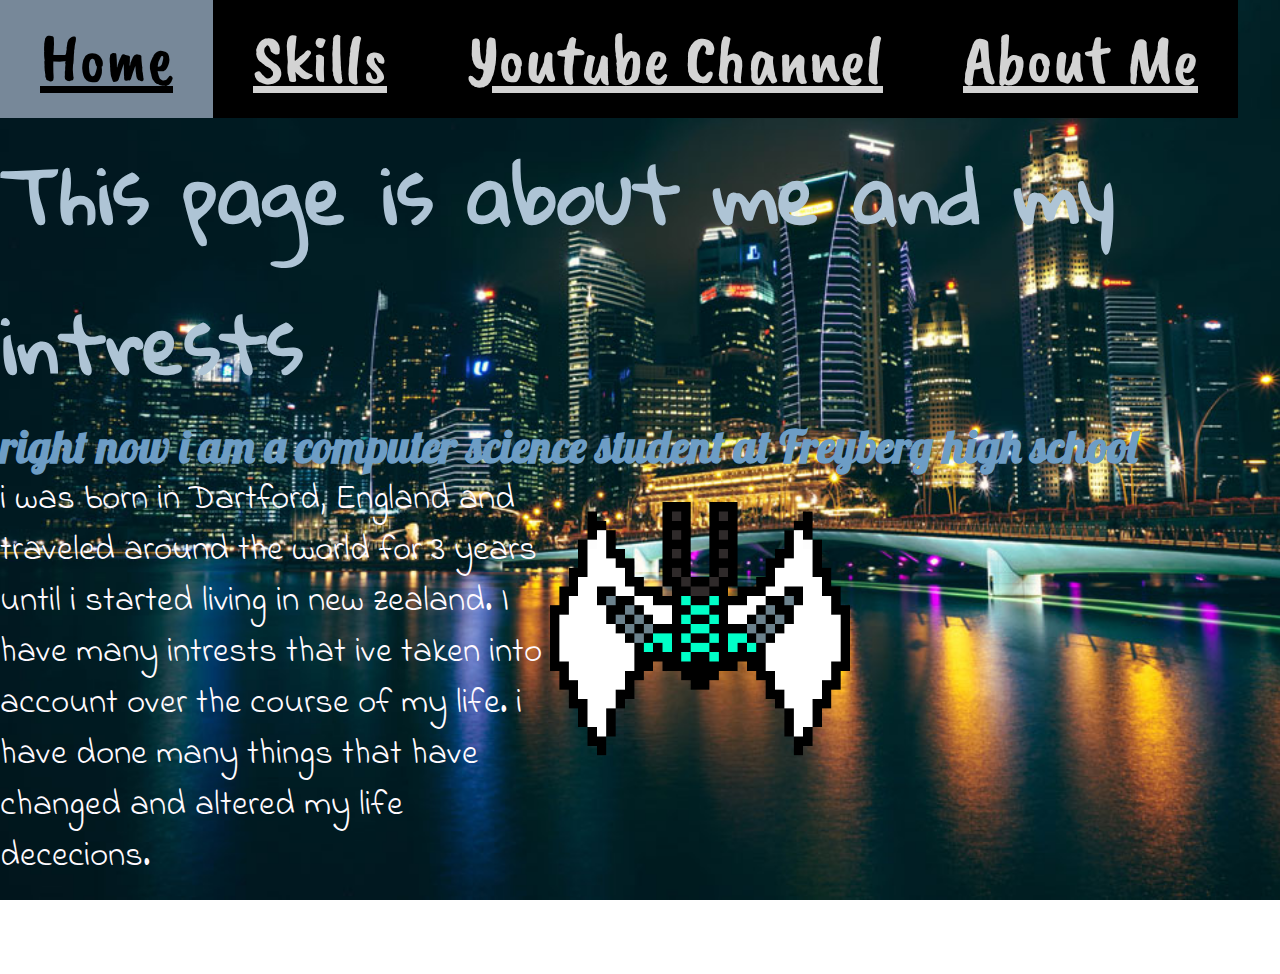
<file: 11CM/AboutMe.html>
<!DOCTYPE html>

<html> 
    
<head>
        <title> Harrison's portfolio </title>
        <link href="https://fonts.googleapis.com/css?family=Amatic+SC|Caveat+Brush|Gloria+Hallelujah|Indie+Flower|Lobster" rel="stylesheet"> 
        <link rel="stylesheet" href="style.css">
</head>    
     
    <body>
         
         <div class="buttons">
             <ul>
                 <li><a href="Home.html">Home</a></li>
                 <li><a href="Skills.html">Skills</a></li>
                 <li><a href="YoutubeChannel.html">Youtube Channel</a></li>
                 <li><a href="AboutMe.html">About Me</a></li>
             </ul>
         </div>
    
    
        
        <h1 style="clear:both"> This page is about me and my intrests </h1>
        <h2>right now i am a computer science student at Freyberg high school </h2>
       
            <div id="leftSide">
            
          
        
        <p> i was born in Dartford, England and traveled around the world for 3 years until i started living in new zealand. I have many intrests that ive taken into account over the course of my life. i have done many things that have changed and altered my life dececions. </p>

         </div>  

     <img id= "profilePicture" src= "wings%20(1).gif" style=" width:300px; height:300px;">
        
        


           

    
    
    
    </body>
    
    


</html>
</file>
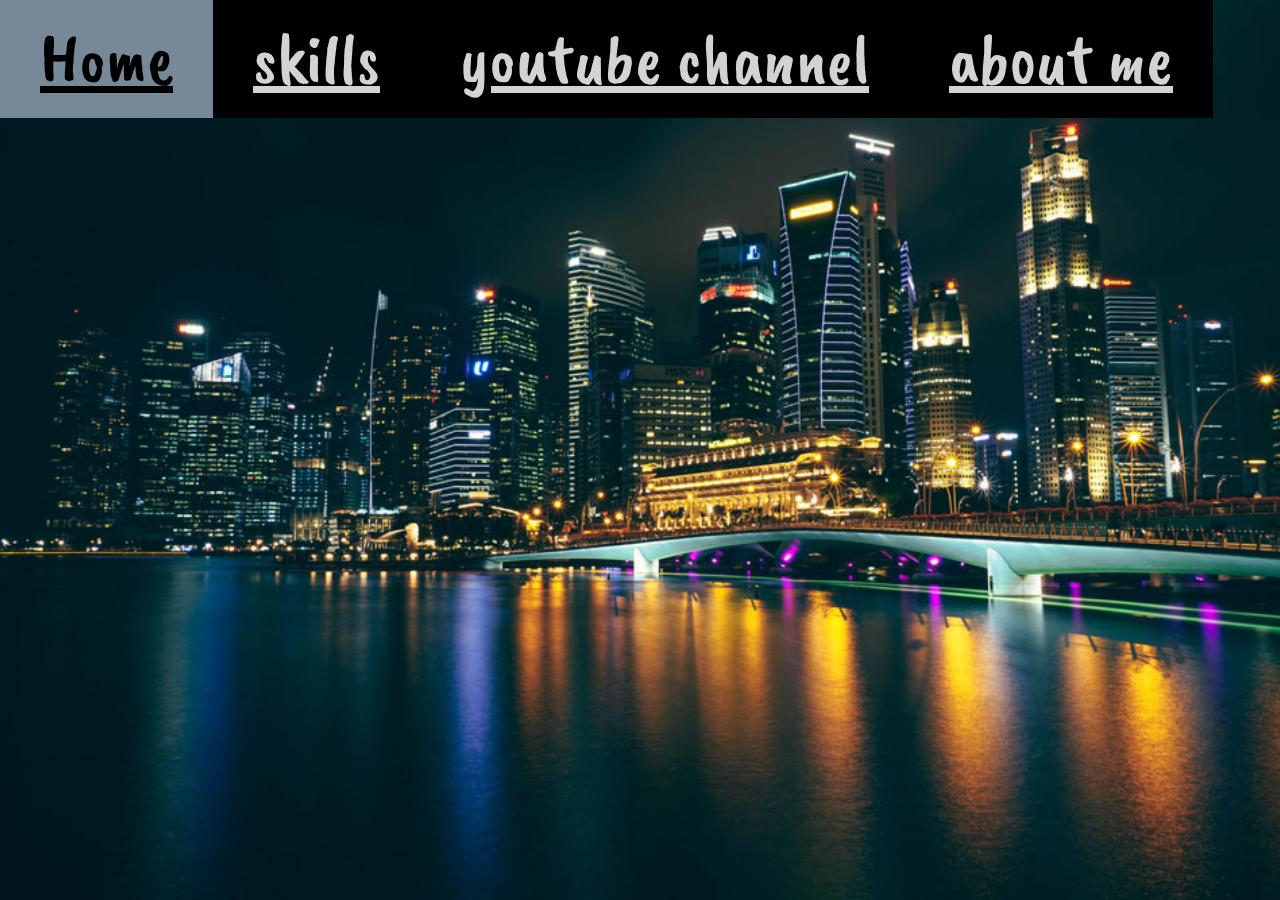
<file: 11CM/potaoes.html>
<!DOCTYPE html>
<html>

<head>
        <title> Harrison's portfolio </title>
        <link href="https://fonts.googleapis.com/css?family=Amatic+SC|Caveat+Brush|Gloria+Hallelujah|Indie+Flower|Lobster" rel="stylesheet"> 
        <link rel="stylesheet" href="style.css">
    
     </head>
     
    
    
     <body>
         
         <div class="buttons">
       <ul>
         <li class="nav"><a href="index.html"><div class="button">Home</div></a></li>
         <li class="nav"><a href="page2.html"><div class="button">skills</div></a></li>  
         <li class="nav"><a href="page3.html"><div class="button">youtube channel</div></a></li>
         <li class="nav"><a href="page4.html"><div class="button">about me</div></a></li>

         </ul>
    
         </div>
    
    
    
    
    
    
    </body>
</html>
</file>
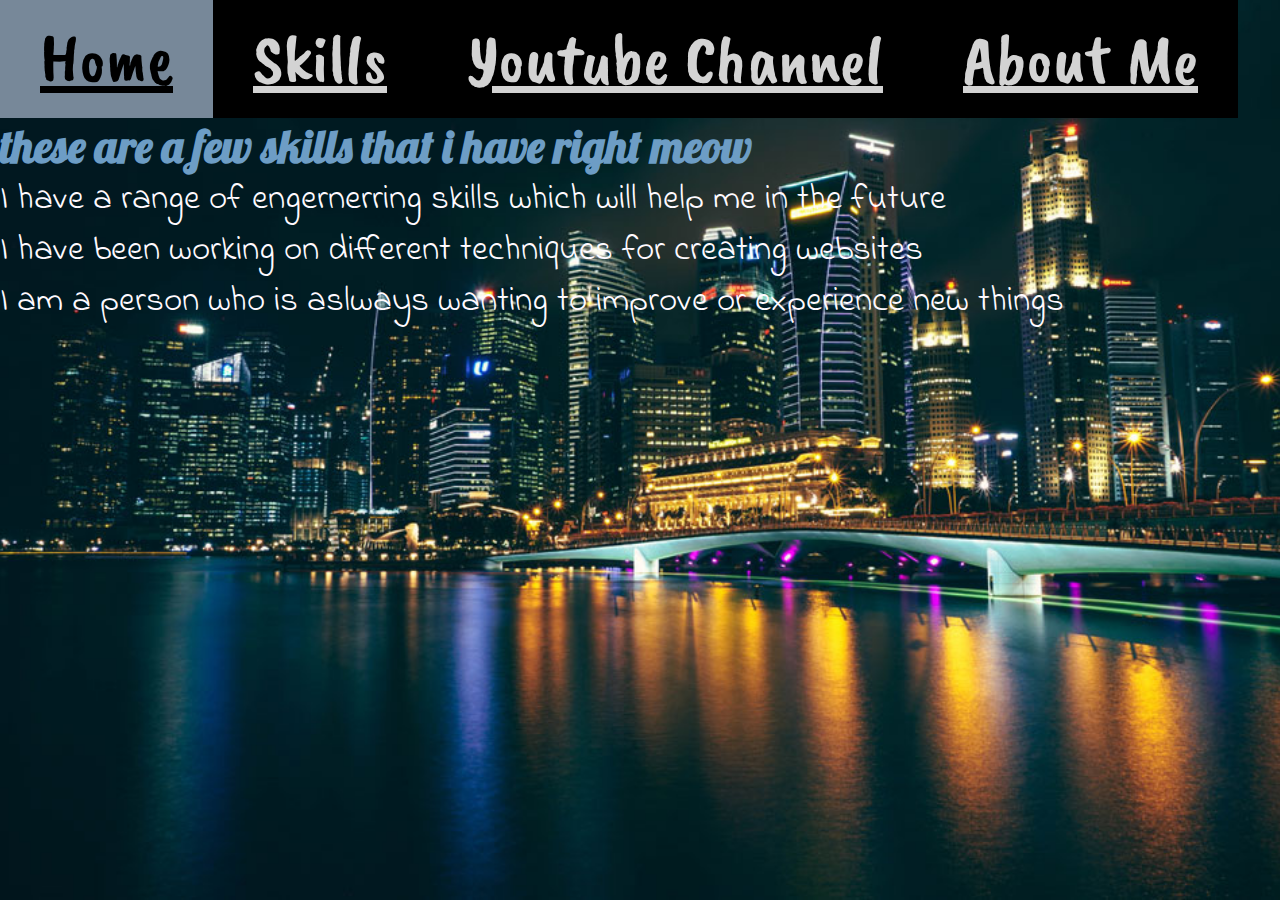
<file: 11CM/Skills.html>
<!DOCTYPE html>
<html>

<head>
        <title> My Skills </title>
        <link href="https://fonts.googleapis.com/css?family=Amatic+SC|Caveat+Brush|Gloria+Hallelujah|Indie+Flower|Lobster" rel="stylesheet"> 
        <link rel="stylesheet" href="style.css">
    
     </head>
     
    
    
     <body>
         
         <div class="buttons">
       <ul>
         <li><a href="Home.html">Home</a></li>
         <li><a href="Skills.html">Skills</a></li>
         <li><a href="YoutubeChannel.html">Youtube Channel</a></li>
         <li><a href="AboutMe.html">About Me</a></li>

         </ul>

         </div>
     
         <h2 style="clear:both" > these are a few skills that i have right meow</h2>
         <p>I have a range of engernerring skills which will help me in the future 
         <br>
          I have been working on different techniques for creating websites 
         <br>
          I am a person who is aslways wanting to improve or experience new things
         <br>
          
             
             
          </p>
         
        
    
    </body>
</html>
</file>
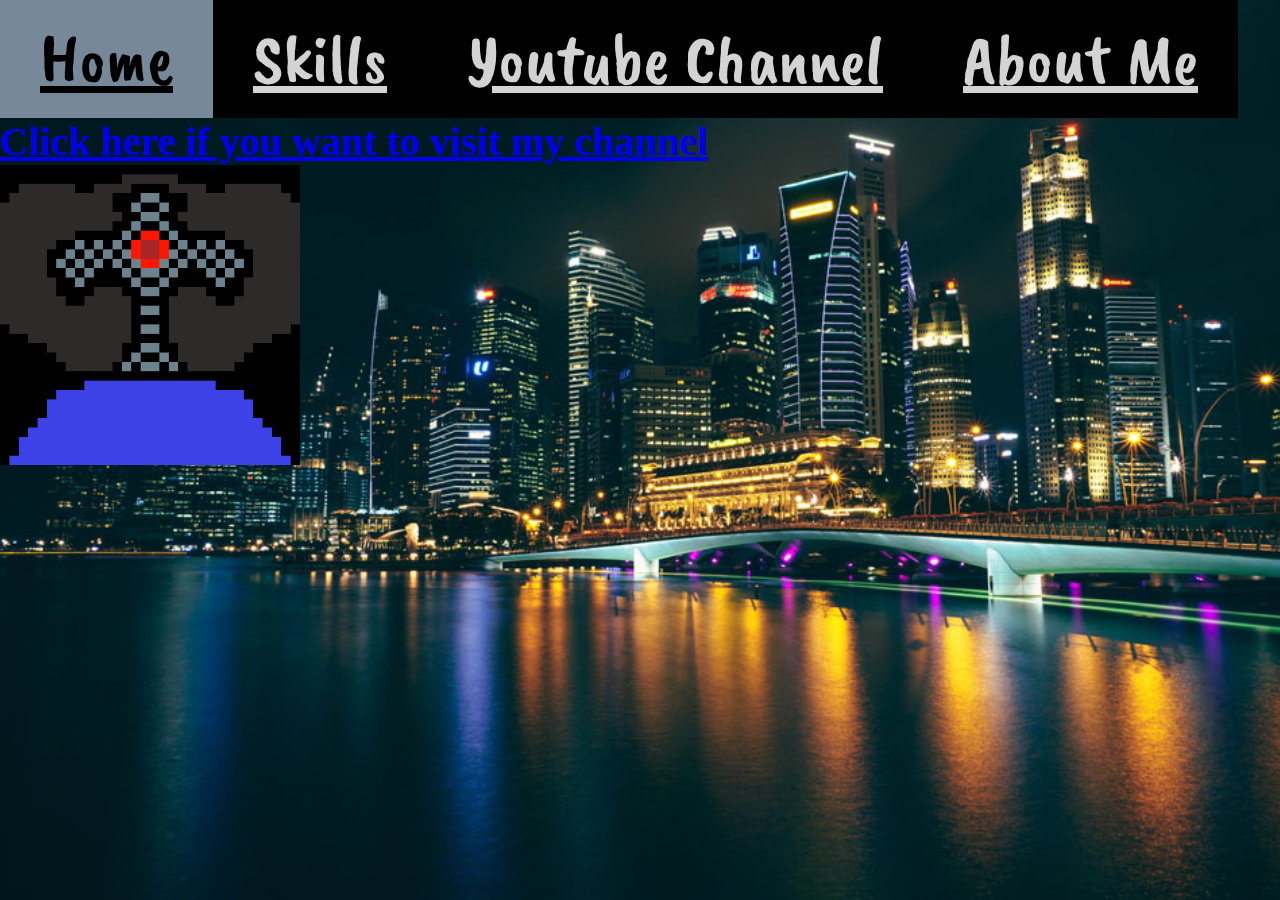
<file: 11CM/YoutubeChannel.html>
<!DOCTYPE html>
<html>
<head>
        <title> Harrison's portfolio </title>
        <link href="https://fonts.googleapis.com/css?family=Amatic+SC|Caveat+Brush|Gloria+Hallelujah|Indie+Flower|Lobster" rel="stylesheet"> 
        <link rel="stylesheet" href="style.css">
    </head>
              
     
         <body>
         
         <div class="buttons">
       <ul>
         <li><a href="Home.html"><div class="button">Home</div></a></li>
         <li><a href="Skills.html"><div class="button">Skills</div></a></li>  
         <li><a href="YoutubeChannel.html"><div class="button">Youtube Channel</div></a></li>
         <li><a href="AboutMe.html"><div class="button">About Me</div></a></li>

         </ul>
    
         </div>
    
            <h3 style="clear:both"><a href=blank target="_blank">Click here if you want to visit my channel</a></h3>
    
    
    <img id= "profilePicture" src= "whattheheck.gif".gif".gif" style=" width:300px; height:300px;">
    
    
    </body>
</file>
<file: 11CM/style.css>
* {
    margin:0;
    padding:0;
}

.name {
    line-height: 1.5;
}

#para {
    margin: 10;
    }

          
             h1 {
                font-family: 'Gloria Hallelujah', cursive;;
                font-size: 75px;
                color: #AEC4D5;
                }   
              h2{
                font-family: 'Lobster', cursive;
                font-size: 45px;
                color: #6D9DC5;
                }
              h3{
                font-family: 'Baloo Bhaina', cursive;
                font-size: 40px;
                color: #69D1C5;
                }
               p{
                font-family: 'Indie Flower', cursive;
                font-size: 35px;
                color: #FFFAFF;
                }
           body {
                 background: url("igor-ovsyannykov-225499.jpg") no-repeat center center fixed;
                 background-size: cover;
                }
     .rightSide {
                 width: 500px;
                 height: 500px;
                 float: right;
                } 
  
      #leftSide {
                 width: 550px;
                 height: 500px;
                 float: left;
                }
#profilePicture {
                width: 200px;
                }

ul {
    list-style-type: none;
    margin: 0;
    padding: 0;
    width: 100%;
}
          
li a {
    display:"inline";
    font-size: 70px;
    font-family:"Caveat Brush";
    color: lightcyan;
    background-color:black;
    float: left;
    padding: 15px 40px;
}

li a {
    color:lightgrey;
    text-decoration:"none";
}

li a:hover {
    background-color:lightslategrey;
    color: black;
}

.buttons {
    width: 100%;
}
</file>
